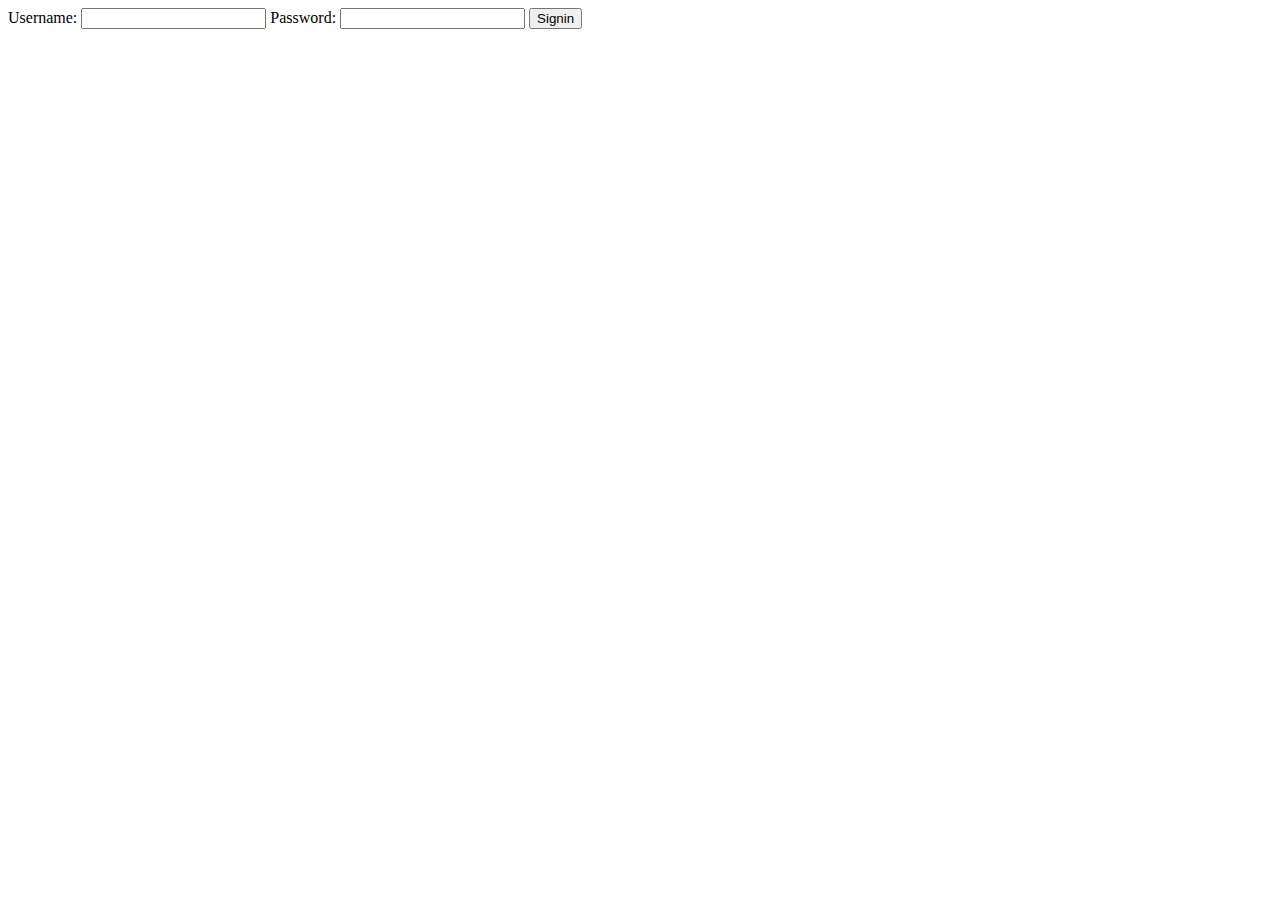
<file: resources/templates/account/signin.html>
<!DOCTYPE html>
<html>
  <head>
    <meta charset="UTF-8" />
  </head>
  <body>
    <form action="" method="POST">
      <label>Username: </label>
      <input type="text" name="username" value="" />

      <label>Password: </label>
      <input type="password" name="password" value="" />

      <button>Signin</button>
    </form>
  </body>
</html>
</file>
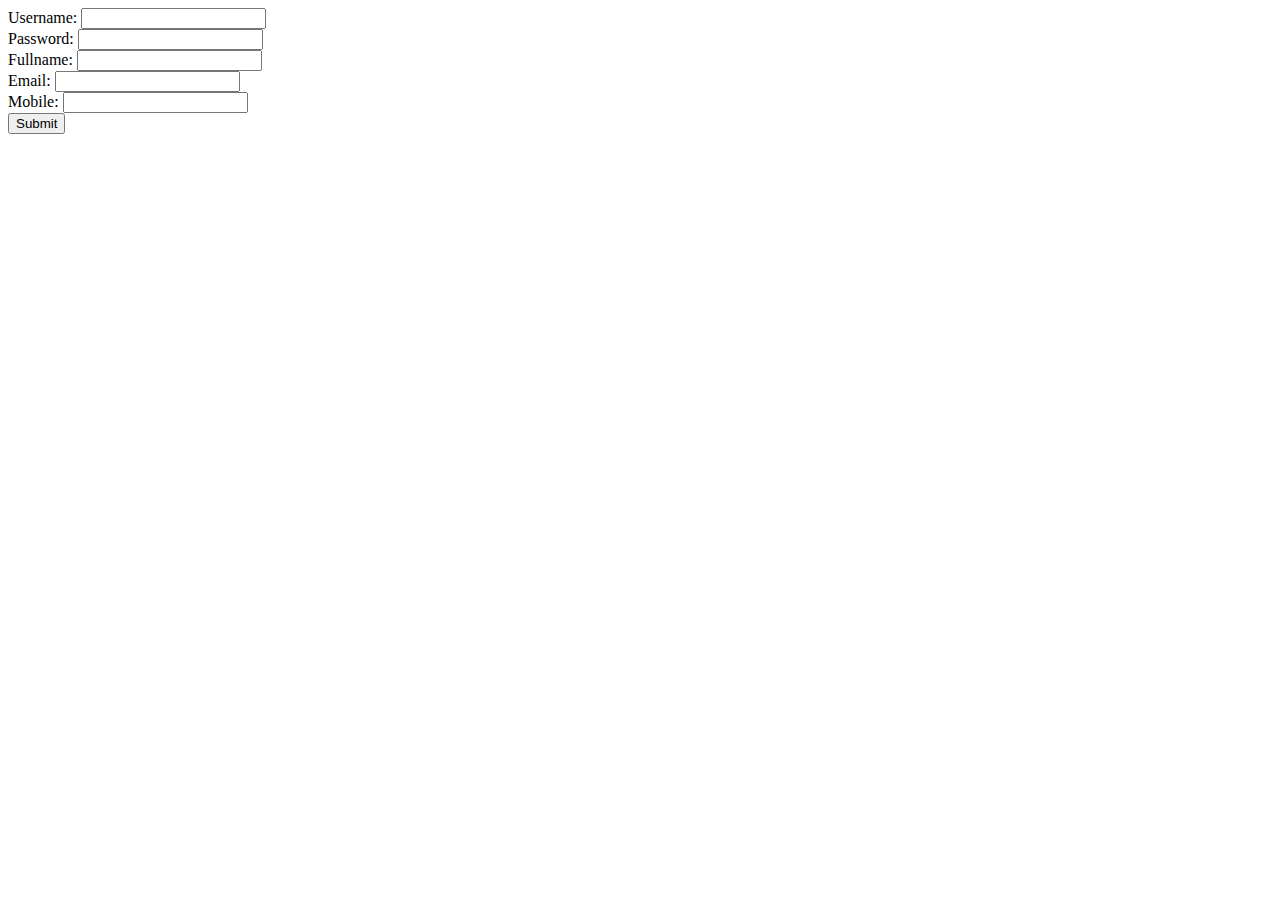
<file: resources/templates/account/signup.html>
<!DOCTYPE html>
<html>
  <head>
    <meta charset="UTF-8" />
    <title>Cupid Sign up</title>
  </head>
  <body>
    <form action="" method="POST">
      <section>
        <label>Username: </label>
        <input type="text" name="username" />
      </section>

      <section>
        <label>Password: </label>
        <input type="password" name="password" />
      </section>

      <section>
        <label>Fullname: </label>
        <input type="text" name="fullname" />
      </section>

      <section>
        <label>Email: </label>
        <input type="text" name="email" />
      </section>

      <section>
        <label>Mobile: </label>
        <input type="text" name="mobile" />
      </section>

      <section>
        <button type="submit">Submit</button>
      </section>
    </form>
  </body>
</html>
</file>
